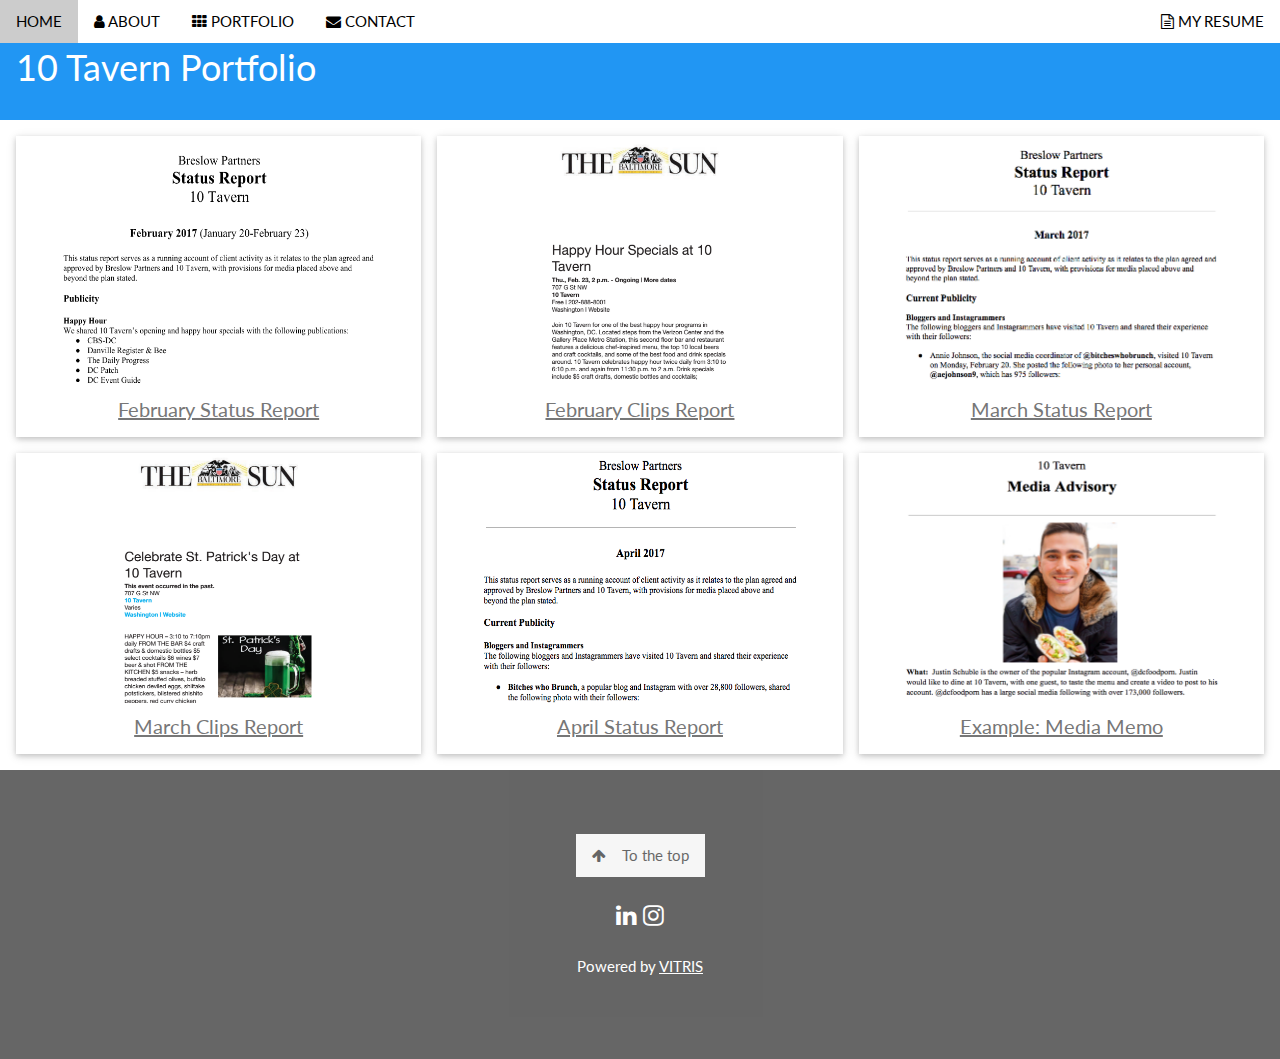
<file: tavern/index.html>
<html>
<head>
  <title>Nicole Gormley</title>
  <meta charset="UTF-8">
  <meta name="viewport" content="width=device-width, initial-scale=1">
  <link rel="stylesheet" href="../style/w34.css">
  <link rel="stylesheet" href="../style/home.css">

  <link rel="stylesheet" href="https://fonts.googleapis.com/css?family=Lato">
  <link rel="stylesheet" href="https://cdnjs.cloudflare.com/ajax/libs/font-awesome/4.7.0/css/font-awesome.min.css">

  <link rel="icon" href="../images/logo-sq.png">
</head>
<body>
  <!-- Navbar (sit on top) -->
  <div class="w3-top">
    <div class="w3-bar w3-white" id="myNavbar">
      <a class="w3-bar-item w3-button w3-hover-black w3-hide-medium w3-hide-large w3-right" href="javascript:void(0);" onclick="toggleFunction()" title="Toggle Navigation Menu">
        <i class="fa fa-bars"></i>
      </a>
      <a href="https://ngormley.com/#home" class="w3-bar-item w3-button w3-text-black w3-hide-small">HOME</a>
      <a href="https://ngormley.com/#about" class="w3-bar-item w3-button w3-text-black w3-hide-small"><i class="fa fa-user"></i> ABOUT</a>
      <a href="https://ngormley.com/#portfolio" class="w3-bar-item w3-button w3-text-black w3-hide-small"><i class="fa fa-th"></i> PORTFOLIO</a>
      <a href="https://ngormley.com/#contact" class="w3-bar-item w3-button w3-text-black w3-hide-small"><i class="fa fa-envelope"></i> CONTACT</a>
      <a href="../resume/" class="w3-bar-item w3-button w3-text-black w3-hide-small w3-right w3-hover-grey"><i class="fa fa-file-text-o" aria-hidden="true"></i>
        MY RESUME
      </a>
    </div>

    <!-- Navbar on small screens -->
    <div id="navDemo" class="w3-bar-block w3-white w3-hide w3-hide-large w3-hide-medium">
      <a href="https://ngormley.com/#home" class="w3-bar-item w3-button" onclick="toggleFunction()">Home</a>
      <a href="https://ngormley.com/#about" class="w3-bar-item w3-button" onclick="toggleFunction()">ABOUT</a>
      <a href="https://ngormley.com/#portfolio" class="w3-bar-item w3-button" onclick="toggleFunction()">PORTFOLIO</a>
      <a href="https://ngormley.com/#contact" class="w3-bar-item w3-button" onclick="toggleFunction()">CONTACT</a>
      <a href="../resume/" class="w3-bar-item w3-button"><i class="fa fa-file-text-o" aria-hidden="true"></i> MY RESUME</a>
    </div>
  </div>
  <div class="w3-container w3-blue" style="padding-top: 25px; padding-bottom: 10px;">
    <h1>10 Tavern Portfolio</h1>
    </div>

    <div class="w3-row-padding w3-margin-top">

      <div class="w3-third">
      <div class="w3-card-2">
        <a href="./feb_status_report/">
          <img src="../images/tavern_status_report_feb.png" style="width:100%; height: 250px">
          <div class="w3-container">
            <center>
              <h4>February Status Report</h4>
            </center>
          </div>
        </a>
      </div>
      </div>

      <div class="w3-third">
      <div class="w3-card-2">
        <a href="./feb_clips_report/">
          <img src="../images/tavern_feb_clips_report.png" style="width:100%; height: 250px">
          <div class="w3-container">
            <center>
              <h4>February Clips Report</h4>
            </center>
          </div>
        </a>
      </div>
      </div>

      <div class="w3-third">
      <div class="w3-card-2">
        <a href="./march_status_report/">
          <img src="../images/tavern_march_status_report.png" style="width:100%; height: 250px">
          <div class="w3-container">
            <center>
              <h4>March Status Report</h4>
            </center>
          </div>
        </a>
      </div>
      </div>

      </div>
      <div class="w3-row-padding w3-margin-top w3-margin-bottom">

        <div class="w3-third">
        <div class="w3-card-2">
          <a href="./march_clips_report/">
            <img src="../images/march_clips_report.png" style="width:100%; height: 250px">
            <div class="w3-container">
              <center>
                <h4>March Clips Report</h4>
              </center>
            </div>
          </a>
        </div>
        </div>

        <div class="w3-third">
        <div class="w3-card-2">
          <a href="./april_status_report/">
            <img src="../images/tavern_april_status.png" style="width:100%; height: 250px">
            <div class="w3-container">
              <center>
                <h4>April Status Report</h4>
              </center>
            </div>
          </a>
        </div>
        </div>

        <div class="w3-third">
        <div class="w3-card-2">
          <a href="./media_memo/">
            <img src="../images/tavern_media_advisory.png" style="width:100%; height: 250px">
            <div class="w3-container">
              <center>
                <h4>Example: Media Memo</h4>
              </center>
            </div>
          </a>
        </div>
        </div>

      </div>


    <!-- Footer -->
    <footer class="w3-center w3-black w3-padding-64 w3-opacity w3-hover-opacity-off">
      <a href="#home" class="w3-button w3-light-grey"><i class="fa fa-arrow-up w3-margin-right"></i>To the top</a>
      <div class="w3-xlarge w3-section">
        <a href="https://www.linkedin.com/in/nicole-gormley-b16055b9/" target="_blank"><i class="fa fa-linkedin w3-hover-opacity"></i></a>
        <a href="https://www.instagram.com/phillyfoodbitches/" target="_blank"><i class="fa fa-instagram w3-hover-opacity"></i></a>
      </div>
      <p>Powered by <a href="https://www.tryvitris.com" title="Vitris" target="_blank" class="w3-hover-text-green">VITRIS</a></p>
    </footer>

    <script>
    // Change style of navbar on scroll
    window.onscroll = function() {myFunction()};
    function myFunction() {
        var navbar = document.getElementById("myNavbar");
        if (document.body.scrollTop > 100 || document.documentElement.scrollTop > 100) {
            navbar.className = "w3-bar" + " w3-card-2" + " w3-animate-top" + " w3-white";
        } else {
            navbar.className = navbar.className.replace(" w3-card-2 w3-animate-top w3-white", "");
        }
    }

    // Used to toggle the menu on small screens when clicking on the menu button
    function toggleFunction() {
        var x = document.getElementById("navDemo");
        if (x.className.indexOf("w3-show") == -1) {
            x.className += " w3-show";
        } else {
            x.className = x.className.replace(" w3-show", "");
        }
    }
    </script>
    <script>
      (function(i,s,o,g,r,a,m){i['GoogleAnalyticsObject']=r;i[r]=i[r]||function(){
      (i[r].q=i[r].q||[]).push(arguments)},i[r].l=1*new Date();a=s.createElement(o),
      m=s.getElementsByTagName(o)[0];a.async=1;a.src=g;m.parentNode.insertBefore(a,m)
      })(window,document,'script','https://www.google-analytics.com/analytics.js','ga');

      ga('create', 'UA-102539558-1', 'auto');
      ga('send', 'pageview');

    </script>

    <script src="../js/jquery.js" type="text/javascript"></script>

    <script src="../js/mailer.js" type="text/javascript"></script>
</body>
</html>
</file>
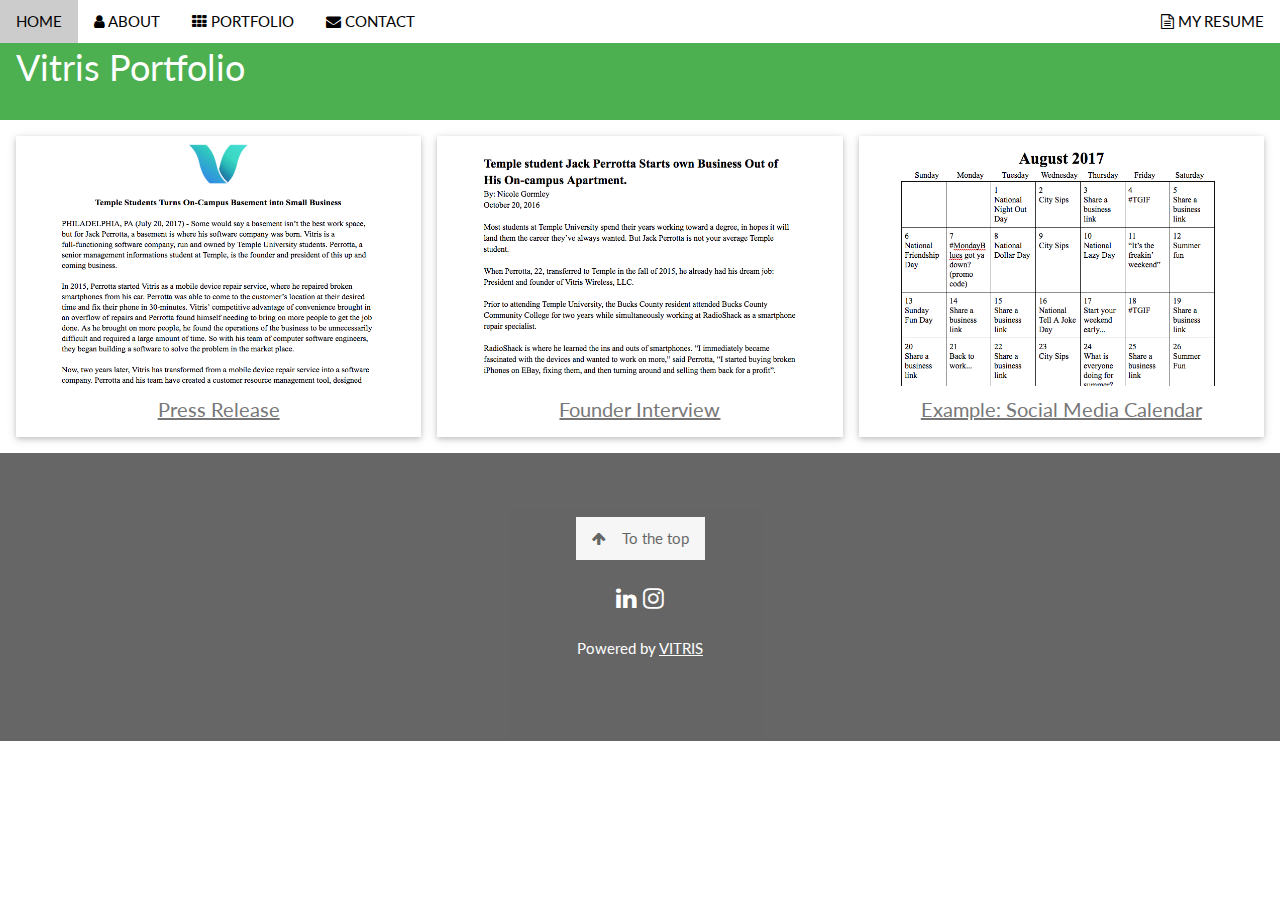
<file: vitris/index.html>
<html>
<head>
  <title>Nicole Gormley</title>
  <meta charset="UTF-8">
  <meta name="viewport" content="width=device-width, initial-scale=1">
  <link rel="stylesheet" href="../style/w34.css">
  <link rel="stylesheet" href="../style/home.css">

  <link rel="stylesheet" href="https://fonts.googleapis.com/css?family=Lato">
  <link rel="stylesheet" href="https://cdnjs.cloudflare.com/ajax/libs/font-awesome/4.7.0/css/font-awesome.min.css">

  <link rel="icon" href="../images/logo-sq.png">
</head>
<body>
  <!-- Navbar (sit on top) -->
  <div class="w3-top">
    <div class="w3-bar w3-white" id="myNavbar">
      <a class="w3-bar-item w3-button w3-hover-black w3-hide-medium w3-hide-large w3-right" href="javascript:void(0);" onclick="toggleFunction()" title="Toggle Navigation Menu">
        <i class="fa fa-bars"></i>
      </a>
      <a href="https://ngormley.com/#home" class="w3-bar-item w3-button w3-text-black w3-hide-small">HOME</a>
      <a href="https://ngormley.com/#about" class="w3-bar-item w3-button w3-text-black w3-hide-small"><i class="fa fa-user"></i> ABOUT</a>
      <a href="https://ngormley.com/#portfolio" class="w3-bar-item w3-button w3-text-black w3-hide-small"><i class="fa fa-th"></i> PORTFOLIO</a>
      <a href="https://ngormley.com/#contact" class="w3-bar-item w3-button w3-text-black w3-hide-small"><i class="fa fa-envelope"></i> CONTACT</a>
      <a href="../resume/" class="w3-bar-item w3-button w3-text-black w3-hide-small w3-right w3-hover-grey"><i class="fa fa-file-text-o" aria-hidden="true"></i>
        MY RESUME
      </a>
    </div>

    <!-- Navbar on small screens -->
    <div id="navDemo" class="w3-bar-block w3-white w3-hide w3-hide-large w3-hide-medium">
      <a href="https://ngormley.com/#home" class="w3-bar-item w3-button" onclick="toggleFunction()">Home</a>
      <a href="https://ngormley.com/#about" class="w3-bar-item w3-button" onclick="toggleFunction()">ABOUT</a>
      <a href="https://ngormley.com/#portfolio" class="w3-bar-item w3-button" onclick="toggleFunction()">PORTFOLIO</a>
      <a href="https://ngormley.com/#contact" class="w3-bar-item w3-button" onclick="toggleFunction()">CONTACT</a>
      <a href="../resume/" class="w3-bar-item w3-button"><i class="fa fa-file-text-o" aria-hidden="true"></i> MY RESUME</a>
    </div>
  </div>
  <div class="w3-container w3-green" style="padding-top: 25px; padding-bottom: 10px;">
    <h1>Vitris Portfolio</h1>
    </div>

    <div class="w3-row-padding w3-margin-top w3-margin-bottom">

      <div class="w3-third">
      <div class="w3-card-2">
        <a href="./press_release/">
          <img src="../images/press_release.png" style="width:100%; height: 250px">
          <div class="w3-container">
            <center>
              <h4>Press Release</h4>
            </center>
          </div>
        </a>
      </div>
      </div>

      <div class="w3-third">
      <div class="w3-card-2">
        <a href="./interview/">
          <img src="../images/vitris_interview.png" style="width:100%; height: 250px">
          <div class="w3-container">
            <center>
              <h4>Founder Interview</h4>
            </center>
          </div>
        </a>
      </div>
      </div>

      <div class="w3-third">
      <div class="w3-card-2">
        <a href="./social_schedule/">
          <img src="../images/vitris_social_schedule.png" style="width:100%; height: 250px">
          <div class="w3-container">
            <center>
              <h4>Example: Social Media Calendar</h4>
            </center>
          </div>
        </a>
      </div>
      </div>

    </div>

    <!-- Footer -->
    <footer class="w3-center w3-black w3-padding-64 w3-opacity w3-hover-opacity-off">
      <a href="#home" class="w3-button w3-light-grey"><i class="fa fa-arrow-up w3-margin-right"></i>To the top</a>
      <div class="w3-xlarge w3-section">
        <a href="https://www.linkedin.com/in/nicole-gormley-b16055b9/" target="_blank"><i class="fa fa-linkedin w3-hover-opacity"></i></a>
        <a href="https://www.instagram.com/phillyfoodbitches/" target="_blank"><i class="fa fa-instagram w3-hover-opacity"></i></a>
      </div>
      <p>Powered by <a href="https://www.tryvitris.com" title="Vitris" target="_blank" class="w3-hover-text-green">VITRIS</a></p>
    </footer>

    <script>
    // Change style of navbar on scroll
    window.onscroll = function() {myFunction()};
    function myFunction() {
        var navbar = document.getElementById("myNavbar");
        if (document.body.scrollTop > 100 || document.documentElement.scrollTop > 100) {
            navbar.className = "w3-bar" + " w3-card-2" + " w3-animate-top" + " w3-white";
        } else {
            navbar.className = navbar.className.replace(" w3-card-2 w3-animate-top w3-white", "");
        }
    }

    // Used to toggle the menu on small screens when clicking on the menu button
    function toggleFunction() {
        var x = document.getElementById("navDemo");
        if (x.className.indexOf("w3-show") == -1) {
            x.className += " w3-show";
        } else {
            x.className = x.className.replace(" w3-show", "");
        }
    }
    </script>
    <script>
      (function(i,s,o,g,r,a,m){i['GoogleAnalyticsObject']=r;i[r]=i[r]||function(){
      (i[r].q=i[r].q||[]).push(arguments)},i[r].l=1*new Date();a=s.createElement(o),
      m=s.getElementsByTagName(o)[0];a.async=1;a.src=g;m.parentNode.insertBefore(a,m)
      })(window,document,'script','https://www.google-analytics.com/analytics.js','ga');

      ga('create', 'UA-102539558-1', 'auto');
      ga('send', 'pageview');

    </script>

    <script src="../js/jquery.js" type="text/javascript"></script>

    <script src="../js/mailer.js" type="text/javascript"></script>
</body>
</html>
</file>
<file: style/home.css>
body,h1,h2,h3,h4,h5,h6 {font-family: "Lato", sans-serif;}
body, html {
    height: 100%;

    color: #777;
    line-height: 1.8;
}

/*Background if text isn't visibly on img */
.text-background {
  background: linear-gradient(45deg, rgba(51, 102, 255, 0.5), rgba(30, 228, 166, 0.7));
  background-clip: content-box;
  border-radius: 15px;
}

/* Create a Parallax Effect */
.bgimg-1, .bgimg-2, .bgimg-3 {
    background-attachment: fixed;
    background-position: center;
    background-repeat: no-repeat;
    background-size: cover;
}

/* First image (Logo. Full height) */
.bgimg-1 {
    background-image: url('../images/philly.jpg');
    min-height: 100%;
}

/* Second image (Portfolio) */
.bgimg-2 {
    background-image: url("../images/nicoleProf.jpg");
    min-height: 400px;
}

/* Third image (Contact) */
.bgimg-3 {
    background-image: url("../images/temple1.jpg");
    min-height: 400px;
}

.w3-wide {letter-spacing: 10px;}
.w3-hover-opacity {cursor: pointer;}

/* Turn off parallax scrolling for tablets and phones */
@media only screen and (max-device-width: 1024px) {
    .bgimg-1, .bgimg-2, .bgimg-3 {
        background-attachment: scroll;
    }
}
</file>
<file: style/w34.css>
﻿/* W3.CSS 4.04 Apr 2017 by Jan Egil and Borge Refsnes */
html{box-sizing:border-box}*,*:before,*:after{box-sizing:inherit}
/* Extract from normalize.css by Nicolas Gallagher and Jonathan Neal git.io/normalize */
html{-ms-text-size-adjust:100%;-webkit-text-size-adjust:100%}body{margin:0}
article,aside,details,figcaption,figure,footer,header,main,menu,nav,section,summary{display:block}
audio,canvas,progress,video{display:inline-block}progress{vertical-align:baseline}
audio:not([controls]){display:none;height:0}[hidden],template{display:none}
a{background-color:transparent;-webkit-text-decoration-skip:objects}
a:active,a:hover{outline-width:0}abbr[title]{border-bottom:none;text-decoration:underline;text-decoration:underline dotted}
dfn{font-style:italic}mark{background:#ff0;color:#000}
small{font-size:80%}sub,sup{font-size:75%;line-height:0;position:relative;vertical-align:baseline}
sub{bottom:-0.25em}sup{top:-0.5em}figure{margin:1em 40px}img{border-style:none}svg:not(:root){overflow:hidden}
code,kbd,pre,samp{font-family:monospace,monospace;font-size:1em}hr{box-sizing:content-box;height:0;overflow:visible}
button,input,select,textarea{font:inherit;margin:0}optgroup{font-weight:bold}
button,input{overflow:visible}button,select{text-transform:none}
button,html [type=button],[type=reset],[type=submit]{-webkit-appearance:button}
button::-moz-focus-inner, [type=button]::-moz-focus-inner, [type=reset]::-moz-focus-inner, [type=submit]::-moz-focus-inner{border-style:none;padding:0}
button:-moz-focusring, [type=button]:-moz-focusring, [type=reset]:-moz-focusring, [type=submit]:-moz-focusring{outline:1px dotted ButtonText}
fieldset{border:1px solid #c0c0c0;margin:0 2px;padding:.35em .625em .75em}
legend{color:inherit;display:table;max-width:100%;padding:0;white-space:normal}textarea{overflow:auto}
[type=checkbox],[type=radio]{padding:0}
[type=number]::-webkit-inner-spin-button,[type=number]::-webkit-outer-spin-button{height:auto}
[type=search]{-webkit-appearance:textfield;outline-offset:-2px}
[type=search]::-webkit-search-cancel-button,[type=search]::-webkit-search-decoration{-webkit-appearance:none}
::-webkit-input-placeholder{color:inherit;opacity:0.54}
::-webkit-file-upload-button{-webkit-appearance:button;font:inherit}
/* End extract */
html,body{font-family:Verdana,sans-serif;font-size:15px;line-height:1.5}html{overflow-x:hidden}
h1{font-size:36px}h2{font-size:30px}h3{font-size:24px}h4{font-size:20px}h5{font-size:18px}h6{font-size:16px}.w3-serif{font-family:serif}
h1,h2,h3,h4,h5,h6{font-family:"Segoe UI",Arial,sans-serif;font-weight:400;margin:10px 0}.w3-wide{letter-spacing:4px}
hr{border:0;border-top:1px solid #eee;margin:20px 0}
.w3-image{max-width:100%;height:auto}img{margin-bottom:-5px}a{color:inherit}
.w3-table,.w3-table-all{border-collapse:collapse;border-spacing:0;width:100%;display:table}.w3-table-all{border:1px solid #ccc}
.w3-bordered tr,.w3-table-all tr{border-bottom:1px solid #ddd}.w3-striped tbody tr:nth-child(even){background-color:#f1f1f1}
.w3-table-all tr:nth-child(odd){background-color:#fff}.w3-table-all tr:nth-child(even){background-color:#f1f1f1}
.w3-hoverable tbody tr:hover,.w3-ul.w3-hoverable li:hover{background-color:#ccc}.w3-centered tr th,.w3-centered tr td{text-align:center}
.w3-table td,.w3-table th,.w3-table-all td,.w3-table-all th{padding:8px 8px;display:table-cell;text-align:left;vertical-align:top}
.w3-table th:first-child,.w3-table td:first-child,.w3-table-all th:first-child,.w3-table-all td:first-child{padding-left:16px}
.w3-btn,.w3-button{border:none;display:inline-block;outline:0;padding:8px 16px;vertical-align:middle;overflow:hidden;text-decoration:none;color:inherit;background-color:inherit;text-align:center;cursor:pointer;white-space:nowrap}
.w3-btn:hover{box-shadow:0 8px 16px 0 rgba(0,0,0,0.2),0 6px 20px 0 rgba(0,0,0,0.19)}
.w3-btn,.w3-button{-webkit-touch-callout:none;-webkit-user-select:none;-khtml-user-select:none;-moz-user-select:none;-ms-user-select:none;user-select:none}   
.w3-disabled,.w3-btn:disabled,.w3-button:disabled{cursor:not-allowed;opacity:0.3}.w3-disabled *,:disabled *{pointer-events:none}
.w3-btn.w3-disabled:hover,.w3-btn:disabled:hover{box-shadow:none}
.w3-badge,.w3-tag{background-color:#000;color:#fff;display:inline-block;padding-left:8px;padding-right:8px;text-align:center}.w3-badge{border-radius:50%}
.w3-ul{list-style-type:none;padding:0;margin:0}.w3-ul li{padding:8px 16px;border-bottom:1px solid #ddd}.w3-ul li:last-child{border-bottom:none}
.w3-tooltip,.w3-display-container{position:relative}.w3-tooltip .w3-text{display:none}.w3-tooltip:hover .w3-text{display:inline-block}
.w3-ripple:active{opacity:0.5}.w3-ripple{transition:opacity 0s}
.w3-input{padding:8px;display:block;border:none;border-bottom:1px solid #ccc;width:100%}
.w3-select{padding:9px 0;width:100%;border:none;border-bottom:1px solid #ccc}
.w3-dropdown-click,.w3-dropdown-hover{position:relative;display:inline-block;cursor:pointer}
.w3-dropdown-hover:hover .w3-dropdown-content{display:block;z-index:1}
.w3-dropdown-hover:first-child,.w3-dropdown-click:hover{background-color:#ccc;color:#000}
.w3-dropdown-hover:hover > .w3-button:first-child,.w3-dropdown-click:hover > .w3-button:first-child{background-color:#ccc;color:#000}
.w3-dropdown-content{cursor:auto;color:#000;background-color:#fff;display:none;position:absolute;min-width:160px;margin:0;padding:0}
.w3-check,.w3-radio{width:24px;height:24px;position:relative;top:6px}
.w3-sidebar{height:100%;width:200px;background-color:#fff;position:fixed!important;z-index:1;overflow:auto}
.w3-bar-block .w3-dropdown-hover,.w3-bar-block .w3-dropdown-click{width:100%}
.w3-bar-block .w3-dropdown-hover .w3-dropdown-content,.w3-bar-block .w3-dropdown-click .w3-dropdown-content{min-width:100%}
.w3-bar-block .w3-dropdown-hover .w3-button,.w3-bar-block .w3-dropdown-click .w3-button{width:100%;text-align:left;padding:8px 16px}
.w3-main,#main{transition:margin-left .4s}
.w3-modal{z-index:3;display:none;padding-top:100px;position:fixed;left:0;top:0;width:100%;height:100%;overflow:auto;background-color:rgb(0,0,0);background-color:rgba(0,0,0,0.4)}
.w3-modal-content{margin:auto;background-color:#fff;position:relative;padding:0;outline:0;width:600px}
.w3-bar{width:100%;overflow:hidden}.w3-center .w3-bar{display:inline-block;width:auto}
.w3-bar .w3-bar-item{padding:8px 16px;float:left;width:auto;border:none;outline:none;display:block}
.w3-bar .w3-dropdown-hover,.w3-bar .w3-dropdown-click{position:static;float:left}
.w3-bar .w3-button{white-space:normal}
.w3-bar-block .w3-bar-item{width:100%;display:block;padding:8px 16px;text-align:left;border:none;outline:none;white-space:normal;float:none}
.w3-bar-block.w3-center .w3-bar-item{text-align:center}.w3-block{display:block;width:100%}
.w3-responsive{overflow-x:auto}
.w3-container:after,.w3-container:before,.w3-panel:after,.w3-panel:before,.w3-row:after,.w3-row:before,.w3-row-padding:after,.w3-row-padding:before,
.w3-cell-row:before,.w3-cell-row:after,.w3-clear:after,.w3-clear:before,.w3-bar:before,.w3-bar:after{content:"";display:table;clear:both}
.w3-col,.w3-half,.w3-third,.w3-twothird,.w3-threequarter,.w3-quarter{float:left;width:100%}
.w3-col.s1{width:8.33333%}.w3-col.s2{width:16.66666%}.w3-col.s3{width:24.99999%}.w3-col.s4{width:33.33333%}
.w3-col.s5{width:41.66666%}.w3-col.s6{width:49.99999%}.w3-col.s7{width:58.33333%}.w3-col.s8{width:66.66666%}
.w3-col.s9{width:74.99999%}.w3-col.s10{width:83.33333%}.w3-col.s11{width:91.66666%}.w3-col.s12{width:99.99999%}
@media (min-width:601px){.w3-col.m1{width:8.33333%}.w3-col.m2{width:16.66666%}.w3-col.m3,.w3-quarter{width:24.99999%}.w3-col.m4,.w3-third{width:33.33333%}
.w3-col.m5{width:41.66666%}.w3-col.m6,.w3-half{width:49.99999%}.w3-col.m7{width:58.33333%}.w3-col.m8,.w3-twothird{width:66.66666%}
.w3-col.m9,.w3-threequarter{width:74.99999%}.w3-col.m10{width:83.33333%}.w3-col.m11{width:91.66666%}.w3-col.m12{width:99.99999%}}
@media (min-width:993px){.w3-col.l1{width:8.33333%}.w3-col.l2{width:16.66666%}.w3-col.l3{width:24.99999%}.w3-col.l4{width:33.33333%}
.w3-col.l5{width:41.66666%}.w3-col.l6{width:49.99999%}.w3-col.l7{width:58.33333%}.w3-col.l8{width:66.66666%}
.w3-col.l9{width:74.99999%}.w3-col.l10{width:83.33333%}.w3-col.l11{width:91.66666%}.w3-col.l12{width:99.99999%}}
.w3-content{max-width:980px;margin:auto}.w3-rest{overflow:hidden}
.w3-cell-row{display:table;width:100%}.w3-cell{display:table-cell}
.w3-cell-top{vertical-align:top}.w3-cell-middle{vertical-align:middle}.w3-cell-bottom{vertical-align:bottom}
.w3-hide{display:none!important}.w3-show-block,.w3-show{display:block!important}.w3-show-inline-block{display:inline-block!important}
@media (max-width:600px){.w3-modal-content{margin:0 10px;width:auto!important}.w3-modal{padding-top:30px}
.w3-dropdown-hover.w3-mobile .w3-dropdown-content,.w3-dropdown-click.w3-mobile .w3-dropdown-content{position:relative}	
.w3-hide-small{display:none!important}.w3-mobile{display:block;width:100%!important}.w3-bar-item.w3-mobile,.w3-dropdown-hover.w3-mobile,.w3-dropdown-click.w3-mobile{text-align:center}
.w3-dropdown-hover.w3-mobile,.w3-dropdown-hover.w3-mobile .w3-btn,.w3-dropdown-hover.w3-mobile .w3-button,.w3-dropdown-click.w3-mobile,.w3-dropdown-click.w3-mobile .w3-btn,.w3-dropdown-click.w3-mobile .w3-button{width:100%}}
@media (max-width:768px){.w3-modal-content{width:500px}.w3-modal{padding-top:50px}}
@media (min-width:993px){.w3-modal-content{width:900px}.w3-hide-large{display:none!important}.w3-sidebar.w3-collapse{display:block!important}}
@media (max-width:992px) and (min-width:601px){.w3-hide-medium{display:none!important}}
@media (max-width:992px){.w3-sidebar.w3-collapse{display:none}.w3-main{margin-left:0!important;margin-right:0!important}}
.w3-top,.w3-bottom{position:fixed;width:100%;z-index:1}.w3-top{top:0}.w3-bottom{bottom:0}
.w3-overlay{position:fixed;display:none;width:100%;height:100%;top:0;left:0;right:0;bottom:0;background-color:rgba(0,0,0,0.5);z-index:2}
.w3-display-topleft{position:absolute;left:0;top:0}.w3-display-topright{position:absolute;right:0;top:0}
.w3-display-bottomleft{position:absolute;left:0;bottom:0}.w3-display-bottomright{position:absolute;right:0;bottom:0}
.w3-display-middle{position:absolute;top:50%;left:50%;transform:translate(-50%,-50%);-ms-transform:translate(-50%,-50%)}
.w3-display-left{position:absolute;top:50%;left:0%;transform:translate(0%,-50%);-ms-transform:translate(-0%,-50%)}
.w3-display-right{position:absolute;top:50%;right:0%;transform:translate(0%,-50%);-ms-transform:translate(0%,-50%)}
.w3-display-topmiddle{position:absolute;left:50%;top:0;transform:translate(-50%,0%);-ms-transform:translate(-50%,0%)}
.w3-display-bottommiddle{position:absolute;left:50%;bottom:0;transform:translate(-50%,0%);-ms-transform:translate(-50%,0%)}
.w3-display-container:hover .w3-display-hover{display:block}.w3-display-container:hover span.w3-display-hover{display:inline-block}.w3-display-hover{display:none}
.w3-display-position{position:absolute}
.w3-circle{border-radius:50%}
.w3-round-small{border-radius:2px}.w3-round,.w3-round-medium{border-radius:4px}.w3-round-large{border-radius:8px}.w3-round-xlarge{border-radius:16px}.w3-round-xxlarge{border-radius:32px}
.w3-row-padding,.w3-row-padding>.w3-half,.w3-row-padding>.w3-third,.w3-row-padding>.w3-twothird,.w3-row-padding>.w3-threequarter,.w3-row-padding>.w3-quarter,.w3-row-padding>.w3-col{padding:0 8px}
.w3-container,.w3-panel{padding:0.01em 16px}.w3-panel{margin-top:16px;margin-bottom:16px}
.w3-code,.w3-codespan{font-family:Consolas,"courier new";font-size:16px}
.w3-code{width:auto;background-color:#fff;padding:8px 12px;border-left:4px solid #4CAF50;word-wrap:break-word}
.w3-codespan{color:crimson;background-color:#f1f1f1;padding-left:4px;padding-right:4px;font-size:110%}
.w3-card,.w3-card-2{box-shadow:0 2px 5px 0 rgba(0,0,0,0.16),0 2px 10px 0 rgba(0,0,0,0.12)}
.w3-card-4,.w3-hover-shadow:hover{box-shadow:0 4px 10px 0 rgba(0,0,0,0.2),0 4px 20px 0 rgba(0,0,0,0.19)}
.w3-spin{animation:w3-spin 2s infinite linear}@keyframes w3-spin{0%{transform:rotate(0deg)}100%{transform:rotate(359deg)}}
.w3-animate-fading{animation:fading 10s infinite}@keyframes fading{0%{opacity:0}50%{opacity:1}100%{opacity:0}}
.w3-animate-opacity{animation:opac 0.8s}@keyframes opac{from{opacity:0} to{opacity:1}}
.w3-animate-top{position:relative;animation:animatetop 0.4s}@keyframes animatetop{from{top:-300px;opacity:0} to{top:0;opacity:1}}
.w3-animate-left{position:relative;animation:animateleft 0.4s}@keyframes animateleft{from{left:-300px;opacity:0} to{left:0;opacity:1}}
.w3-animate-right{position:relative;animation:animateright 0.4s}@keyframes animateright{from{right:-300px;opacity:0} to{right:0;opacity:1}}
.w3-animate-bottom{position:relative;animation:animatebottom 0.4s}@keyframes animatebottom{from{bottom:-300px;opacity:0} to{bottom:0;opacity:1}}
.w3-animate-zoom {animation:animatezoom 0.6s}@keyframes animatezoom{from{transform:scale(0)} to{transform:scale(1)}}
.w3-animate-input{transition:width 0.4s ease-in-out}.w3-animate-input:focus{width:100%!important}
.w3-opacity,.w3-hover-opacity:hover{opacity:0.60}.w3-opacity-off,.w3-hover-opacity-off:hover{opacity:1}
.w3-opacity-max{opacity:0.25}.w3-opacity-min{opacity:0.75}
.w3-greyscale-max,.w3-grayscale-max,.w3-hover-greyscale:hover,.w3-hover-grayscale:hover{filter:grayscale(100%)}
.w3-greyscale,.w3-grayscale{filter:grayscale(75%)}.w3-greyscale-min,.w3-grayscale-min{filter:grayscale(50%)}
.w3-sepia{filter:sepia(75%)}.w3-sepia-max,.w3-hover-sepia:hover{filter:sepia(100%)}.w3-sepia-min{filter:sepia(50%)}
.w3-tiny{font-size:10px!important}.w3-small{font-size:12px!important}.w3-medium{font-size:15px!important}.w3-large{font-size:18px!important}
.w3-xlarge{font-size:24px!important}.w3-xxlarge{font-size:36px!important}.w3-xxxlarge{font-size:48px!important}.w3-jumbo{font-size:64px!important}
.w3-left-align{text-align:left!important}.w3-right-align{text-align:right!important}.w3-justify{text-align:justify!important}.w3-center{text-align:center!important}
.w3-border-0{border:0!important}.w3-border{border:1px solid #ccc!important}
.w3-border-top{border-top:1px solid #ccc!important}.w3-border-bottom{border-bottom:1px solid #ccc!important}
.w3-border-left{border-left:1px solid #ccc!important}.w3-border-right{border-right:1px solid #ccc!important}
.w3-topbar{border-top:6px solid #ccc!important}.w3-bottombar{border-bottom:6px solid #ccc!important}
.w3-leftbar{border-left:6px solid #ccc!important}.w3-rightbar{border-right:6px solid #ccc!important}
.w3-section,.w3-code{margin-top:16px!important;margin-bottom:16px!important}
.w3-margin{margin:16px!important}.w3-margin-top{margin-top:16px!important}.w3-margin-bottom{margin-bottom:16px!important}
.w3-margin-left{margin-left:16px!important}.w3-margin-right{margin-right:16px!important}
.w3-padding-small{padding:4px 8px!important}.w3-padding{padding:8px 16px!important}.w3-padding-large{padding:12px 24px!important}
.w3-padding-16{padding-top:16px!important;padding-bottom:16px!important}.w3-padding-24{padding-top:24px!important;padding-bottom:24px!important}
.w3-padding-32{padding-top:32px!important;padding-bottom:32px!important}.w3-padding-48{padding-top:48px!important;padding-bottom:48px!important}
.w3-padding-64{padding-top:64px!important;padding-bottom:64px!important}
.w3-left{float:left!important}.w3-right{float:right!important}
.w3-button:hover{color:#000!important;background-color:#ccc!important}
.w3-transparent,.w3-hover-none:hover{background-color:transparent!important}
.w3-hover-none:hover{box-shadow:none!important}
/* Colors */
.w3-amber,.w3-hover-amber:hover{color:#000!important;background-color:#ffc107!important}
.w3-aqua,.w3-hover-aqua:hover{color:#000!important;background-color:#00ffff!important}
.w3-blue,.w3-hover-blue:hover{color:#fff!important;background-color:#2196F3!important}
.w3-light-blue,.w3-hover-light-blue:hover{color:#000!important;background-color:#87CEEB!important}
.w3-brown,.w3-hover-brown:hover{color:#fff!important;background-color:#795548!important}
.w3-cyan,.w3-hover-cyan:hover{color:#000!important;background-color:#00bcd4!important}
.w3-blue-grey,.w3-hover-blue-grey:hover,.w3-blue-gray,.w3-hover-blue-gray:hover{color:#fff!important;background-color:#607d8b!important}
.w3-green,.w3-hover-green:hover{color:#fff!important;background-color:#4CAF50!important}
.w3-light-green,.w3-hover-light-green:hover{color:#000!important;background-color:#8bc34a!important}
.w3-indigo,.w3-hover-indigo:hover{color:#fff!important;background-color:#3f51b5!important}
.w3-khaki,.w3-hover-khaki:hover{color:#000!important;background-color:#f0e68c!important}
.w3-lime,.w3-hover-lime:hover{color:#000!important;background-color:#cddc39!important}
.w3-orange,.w3-hover-orange:hover{color:#000!important;background-color:#ff9800!important}
.w3-deep-orange,.w3-hover-deep-orange:hover{color:#fff!important;background-color:#ff5722!important}
.w3-pink,.w3-hover-pink:hover{color:#fff!important;background-color:#e91e63!important}
.w3-purple,.w3-hover-purple:hover{color:#fff!important;background-color:#9c27b0!important}
.w3-deep-purple,.w3-hover-deep-purple:hover{color:#fff!important;background-color:#673ab7!important}
.w3-red,.w3-hover-red:hover{color:#fff!important;background-color:#f44336!important}
.w3-sand,.w3-hover-sand:hover{color:#000!important;background-color:#fdf5e6!important}
.w3-teal,.w3-hover-teal:hover{color:#fff!important;background-color:#009688!important}
.w3-yellow,.w3-hover-yellow:hover{color:#000!important;background-color:#ffeb3b!important}
.w3-white,.w3-hover-white:hover{color:#000!important;background-color:#fff!important}
.w3-black,.w3-hover-black:hover{color:#fff!important;background-color:#000!important}
.w3-grey,.w3-hover-grey:hover,.w3-gray,.w3-hover-gray:hover{color:#000!important;background-color:#bbb!important}
.w3-light-grey,.w3-hover-light-grey:hover,.w3-light-gray,.w3-hover-light-gray:hover{color:#000!important;background-color:#f1f1f1!important}
.w3-dark-grey,.w3-hover-dark-grey:hover,.w3-dark-gray,.w3-hover-dark-gray:hover{color:#fff!important;background-color:#616161!important}
.w3-pale-red,.w3-hover-pale-red:hover{color:#000!important;background-color:#ffdddd!important}
.w3-pale-green,.w3-hover-pale-green:hover{color:#000!important;background-color:#ddffdd!important}
.w3-pale-yellow,.w3-hover-pale-yellow:hover{color:#000!important;background-color:#ffffcc!important}
.w3-pale-blue,.w3-hover-pale-blue:hover{color:#000!important;background-color:#ddffff!important}
.w3-text-red,.w3-hover-text-red:hover{color:#f44336!important}
.w3-text-green,.w3-hover-text-green:hover{color:#4CAF50!important}
.w3-text-blue,.w3-hover-text-blue:hover{color:#2196F3!important}
.w3-text-yellow,.w3-hover-text-yellow:hover{color:#ffeb3b!important}
.w3-text-white,.w3-hover-text-white:hover{color:#fff!important}
.w3-text-black,.w3-hover-text-black:hover{color:#000!important}
.w3-text-grey,.w3-hover-text-grey:hover,.w3-text-gray,.w3-hover-text-gray:hover{color:#757575!important}
.w3-text-amber{color:#ffc107!important}
.w3-text-aqua{color:#00ffff!important}
.w3-text-light-blue{color:#87CEEB!important}
.w3-text-brown{color:#795548!important}
.w3-text-cyan{color:#00bcd4!important}
.w3-text-blue-grey,.w3-text-blue-gray{color:#607d8b!important}
.w3-text-light-green{color:#8bc34a!important}
.w3-text-indigo{color:#3f51b5!important}
.w3-text-khaki{color:#b4aa50!important}
.w3-text-lime{color:#cddc39!important}
.w3-text-orange{color:#ff9800!important}
.w3-text-deep-orange{color:#ff5722!important}
.w3-text-pink{color:#e91e63!important}
.w3-text-purple{color:#9c27b0!important}
.w3-text-deep-purple{color:#673ab7!important}
.w3-text-sand{color:#fdf5e6!important}
.w3-text-teal{color:#009688!important}
.w3-text-light-grey,.w3-hover-text-light-grey:hover,.w3-text-light-gray,.w3-hover-text-light-gray:hover{color:#f1f1f1!important}
.w3-text-dark-grey,.w3-hover-text-dark-grey:hover,.w3-text-dark-gray,.w3-hover-text-dark-gray:hover{color:#3a3a3a!important}
.w3-border-red,.w3-hover-border-red:hover{border-color:#f44336!important}
.w3-border-green,.w3-hover-border-green:hover{border-color:#4CAF50!important}
.w3-border-blue,.w3-hover-border-blue:hover{border-color:#2196F3!important}
.w3-border-yellow,.w3-hover-border-yellow:hover{border-color:#ffeb3b!important}
.w3-border-white,.w3-hover-border-white:hover{border-color:#fff!important}
.w3-border-black,.w3-hover-border-black:hover{border-color:#000!important}
.w3-border-grey,.w3-hover-border-grey:hover,.w3-border-gray,.w3-hover-border-gray:hover{border-color:#bbb!important}
</file>
